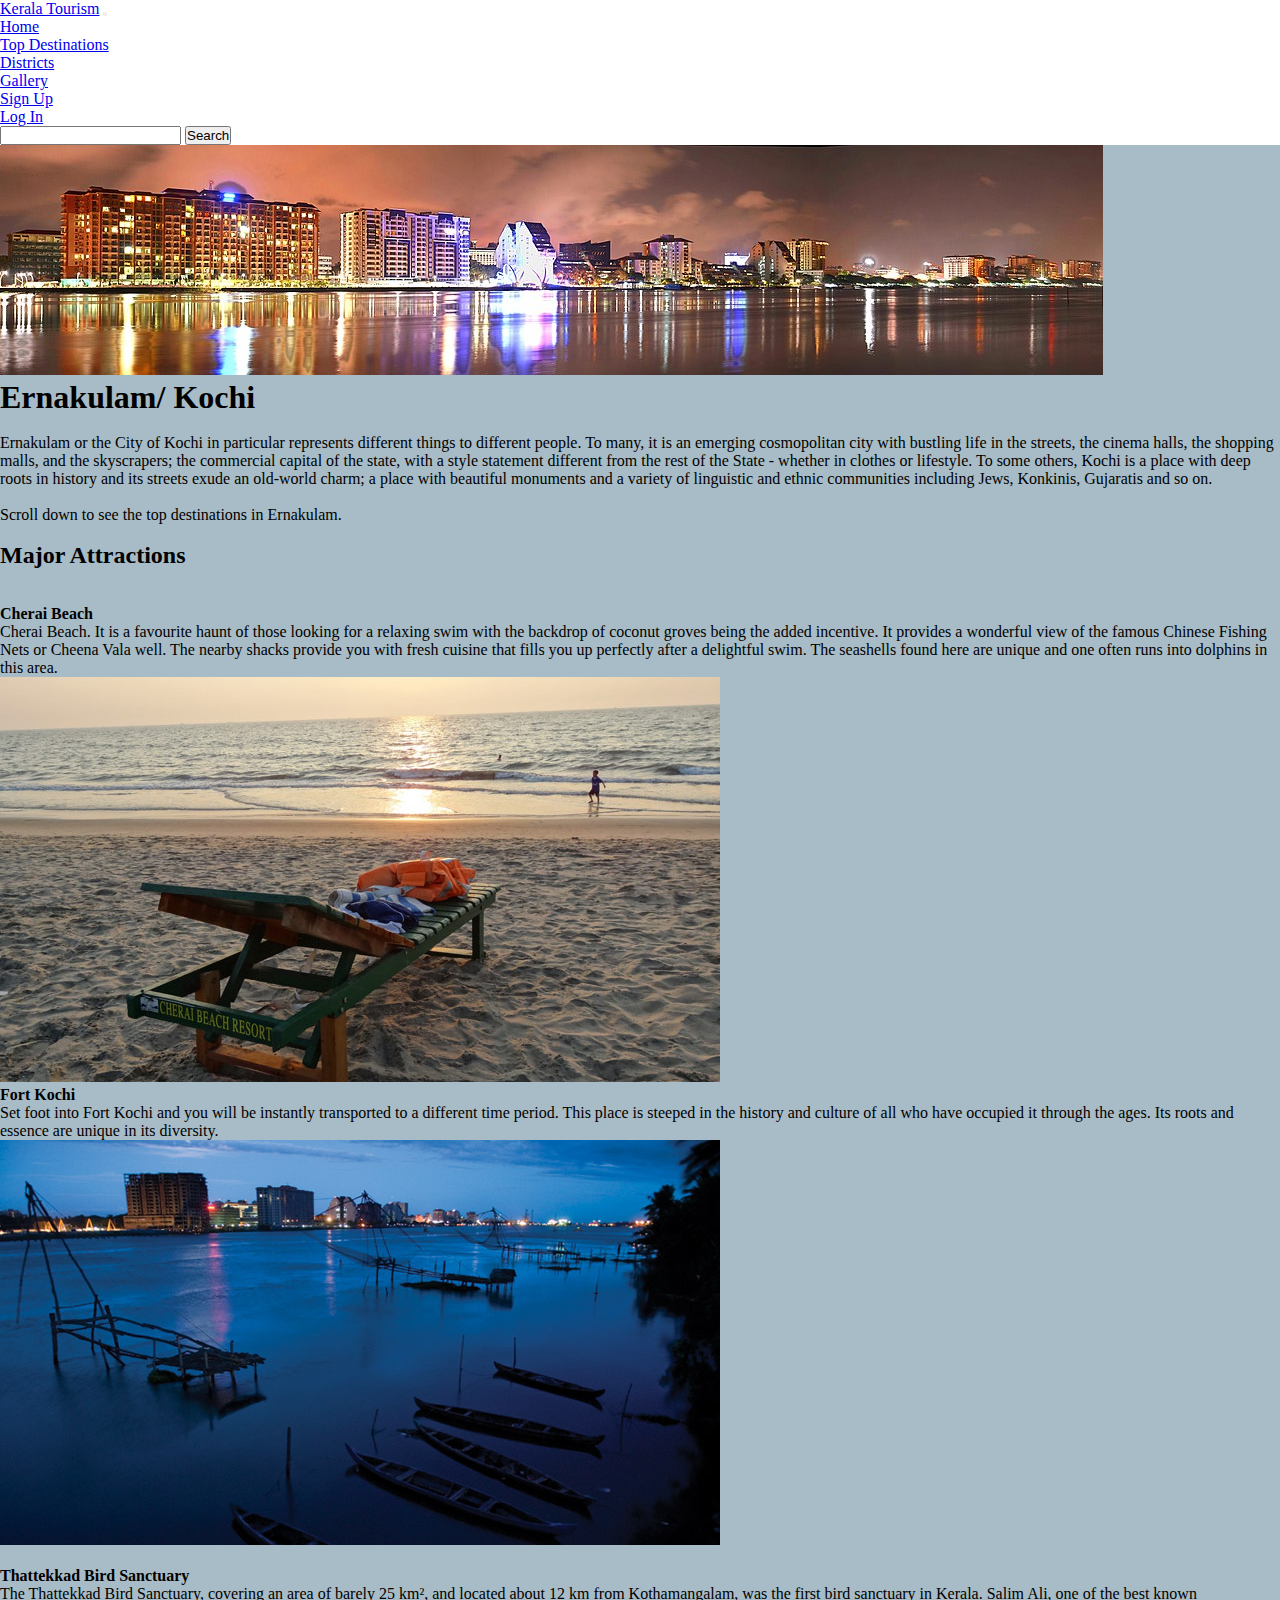
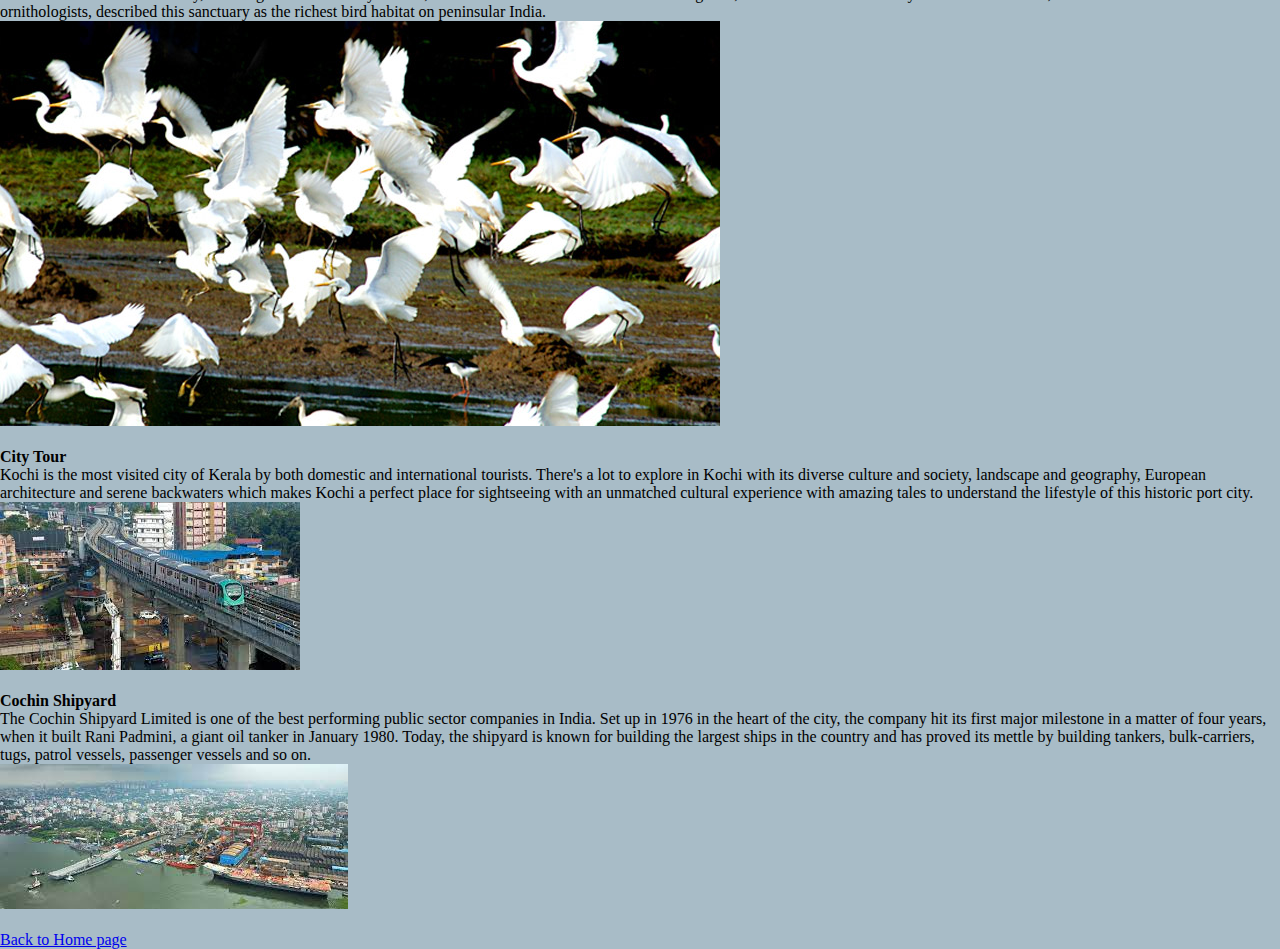
<file: Ern.html>
<!DOCTYPE html>
<html lang="en">
<head>
    <meta charset="UTF-8">
    <meta http-equiv="X-UA-Compatible" content="IE=edge">
    <meta name="viewport" content="width=device-width, initial-scale=1.0">
    <title>Ernakulam</title>
<link rel="stylesheet" href="style.css">

    <link href="https://cdn.jsdelivr.net/npm/bootstrap@5.0.2/dist/css/bootstrap.min.css" rel="stylesheet" integrity="sha384-EVSTQN3/azprG1Anm3QDgpJLIm9Nao0Yz1ztcQTwFspd3yD65VohhpuuCOmLASjC" crossorigin="anonymous">

    
</head>
<body>

<!-- Nav bar -->
<nav class="navbar navbar-expand-lg navbar navbar-dark bg-primary">
        
  <div class="container-fluid">
    <a class="navbar-brand" href="#">Kerala Tourism</a>
    <button class="navbar-toggler" type="button" data-bs-toggle="collapse" data-bs-target="#navbarSupportedContent" aria-controls="navbarSupportedContent" aria-expanded="false" aria-label="Toggle navigation">
      <span class="navbar-toggler-icon"></span>
    </button>
    <div class="collapse navbar-collapse" id="navbarSupportedContent">
      <ul class="navbar-nav ms-auto mb-2 mb-lg-0">
        <li class="nav-item">
          <a class="nav-link active" aria-current="page" href="index.html">Home</a>
        </li>
        <li class="nav-item">
          <a class="nav-link active" aria-current="page" href="index.html#TD">Top Destinations</a>
        </li>
        <li class="nav-item">
          <a class="nav-link active" aria-current="page" href="districts.html">Districts</a>
        </li>

        <li class="nav-item">
          <a class="nav-link active" aria-current="page" href="#">Gallery</a>
        </li>
       
        <li class="nav-item">
          <a class="nav-link active" aria-current="page" href="Sign up.html">Sign Up</a>
        </li>
        <li class="nav-item">
          <a class="nav-link active" aria-current="page" href="Log in.html">Log In</a>
        </li>
      </ul>
      <form class="d-flex">
        <input class="form-control me-2" type="search" aria-label="Search">
        <button class="btn btn-success" type="submit">Search</button>
      </form>
    </div>
  </div>

</nav>
  <!-- Nav bar ends here-->

<!-- landing part -->

<div class="bgc">
    <div class="d-flex justify-content-center mb-4" >
        <img src="images/ind-dt/Ernakulam/erntop.jpg" class="ernimg" alt="ernpg">
    </div>

    <div class="container">
        <h1 class="text-center">Ernakulam/ Kochi</h1>
        <br>
        <p class="text-center ms-4 me-4">
          Ernakulam or the City of Kochi in particular represents different things to different people. To many, it is an emerging cosmopolitan city with bustling life in the streets, the cinema halls, the shopping malls, and the skyscrapers; the commercial capital of the state, with a style statement different from the rest of the State - whether in clothes or lifestyle. To some others, Kochi is a place with deep roots in history and its streets exude an old-world charm; a place with beautiful monuments and a variety of linguistic and ethnic communities including Jews, Konkinis, Gujaratis and so on.
        <br>
        <br>
        Scroll down to see the top destinations in Ernakulam.    
        </p>
    </div>
    <br>

    <!-- Attractions -->
    <div class="container mt-4">
      <h2 class="mb4">Major Attractions</h2>
      <br><br>
      
      <div class=>
      <div class="row mb-4">
        <div class="col-5">
      
            <h4> <li>Cherai Beach</li></h4>
          <p class="container text-wrap ms-2"> Cherai Beach. It is a favourite haunt of those looking for a relaxing swim with the backdrop of coconut groves being the added incentive. It provides a wonderful view of the famous Chinese Fishing Nets or Cheena Vala well. The nearby shacks provide you with fresh cuisine that fills you up perfectly after a delightful swim.

            The seashells found here are unique and one often runs into dolphins in this area.</p>
          </li>
        </div>
        <div class="col-5 mb-4">
          <img class="container-fluid" src="images/ind-dt/Ernakulam/cherai_beach.jpg" alt="cherai">
        </div>
      </div>
       

      
        <div class="row">
          <div class="col-lg-5">
        
              <h4> <li>Fort Kochi</li></h4>
            <p class="container-fluid ms-2"> Set foot into Fort Kochi and you will be instantly transported to a different time period. This place is steeped in the history and culture of all who have occupied it through the ages. Its roots and essence are unique in its diversity.

              
            </p>
            </li>
          </div>
          <div class="col-lg-5 mb4">
            <img class="container-fluid" src="/images/ind-dt/Ernakulam/fortkochi.jpg" alt="frtkochi">
          </div>
        </div>
        <br>
        
          <div class="row">
          <div class="col-lg-5">
        
              <h4> <li>Thattekkad Bird Sanctuary</li></h4>
            <p class="container ms-2"> 
              The Thattekkad Bird Sanctuary, covering an area of barely 25 km², and located about 12 km from Kothamangalam, was the first bird sanctuary in Kerala. Salim Ali, one of the best known ornithologists, described this sanctuary as the richest bird habitat on peninsular India.
</p>
            </li>
          </div>
          <div class="col-lg-5 mb-4">
            <img class="container-fluid " src="images/ind-dt/Ernakulam/thattekkad.jpg" alt="Thattekkad">
          </div>
        </div>
        <br>
        
          <div class="row">
          <div class="col-lg-5">
        
              <h4> <li>City Tour</li></h4>
            <p class="container ms-2">Kochi is the most visited city of Kerala by both domestic and international tourists. There's a lot to explore in Kochi with its diverse culture and society, landscape and geography, European architecture and serene backwaters which makes Kochi a perfect place for sightseeing with an unmatched cultural experience with amazing tales to understand the lifestyle of this historic port city.</p>
            </li>
          </div>
          <div class="col-lg-5 mb-4">
            <img class="container-fluid" src="images/ind-dt/Ernakulam/kochi-city.jfif" alt="city">
          </div>
        </div>
        
          <br>

          <div class="row">
          <div class="col-lg-5">
        
              <h4> <li>Cochin Shipyard</li></h4>
            <p class="container ms-2"> The Cochin Shipyard Limited is one of the best performing public sector companies in India. Set up in 1976 in the heart of the city, the company hit its first major milestone in a matter of four years,  when it built Rani Padmini, a giant oil tanker in January 1980. 

              Today, the shipyard is known for building the largest ships in the country and has proved its mettle by building tankers, bulk-carriers, tugs, patrol vessels, passenger vessels and so on.</p>
            </li>
          </div>
          <div class="col-lg-5">
            <img class="container-fluid" src="images/ind-dt/Ernakulam/ship.jfif" alt="ship">
          </div>
        </div>
        <br>

        <div class="container-fluid ms-auto">
        <a class="btn btn-primary" href="index.html"> Back to Home page</a>
        </div>
      </div>
        
      </div>
</div>





    <script src="https://cdn.jsdelivr.net/npm/bootstrap@5.0.2/dist/js/bootstrap.bundle.min.js" integrity="sha384-MrcW6ZMFYlzcLA8Nl+NtUVF0sA7MsXsP1UyJoMp4YLEuNSfAP+JcXn/tWtIaxVXM" crossorigin="anonymous"></script>
</body>
</html>
</file>
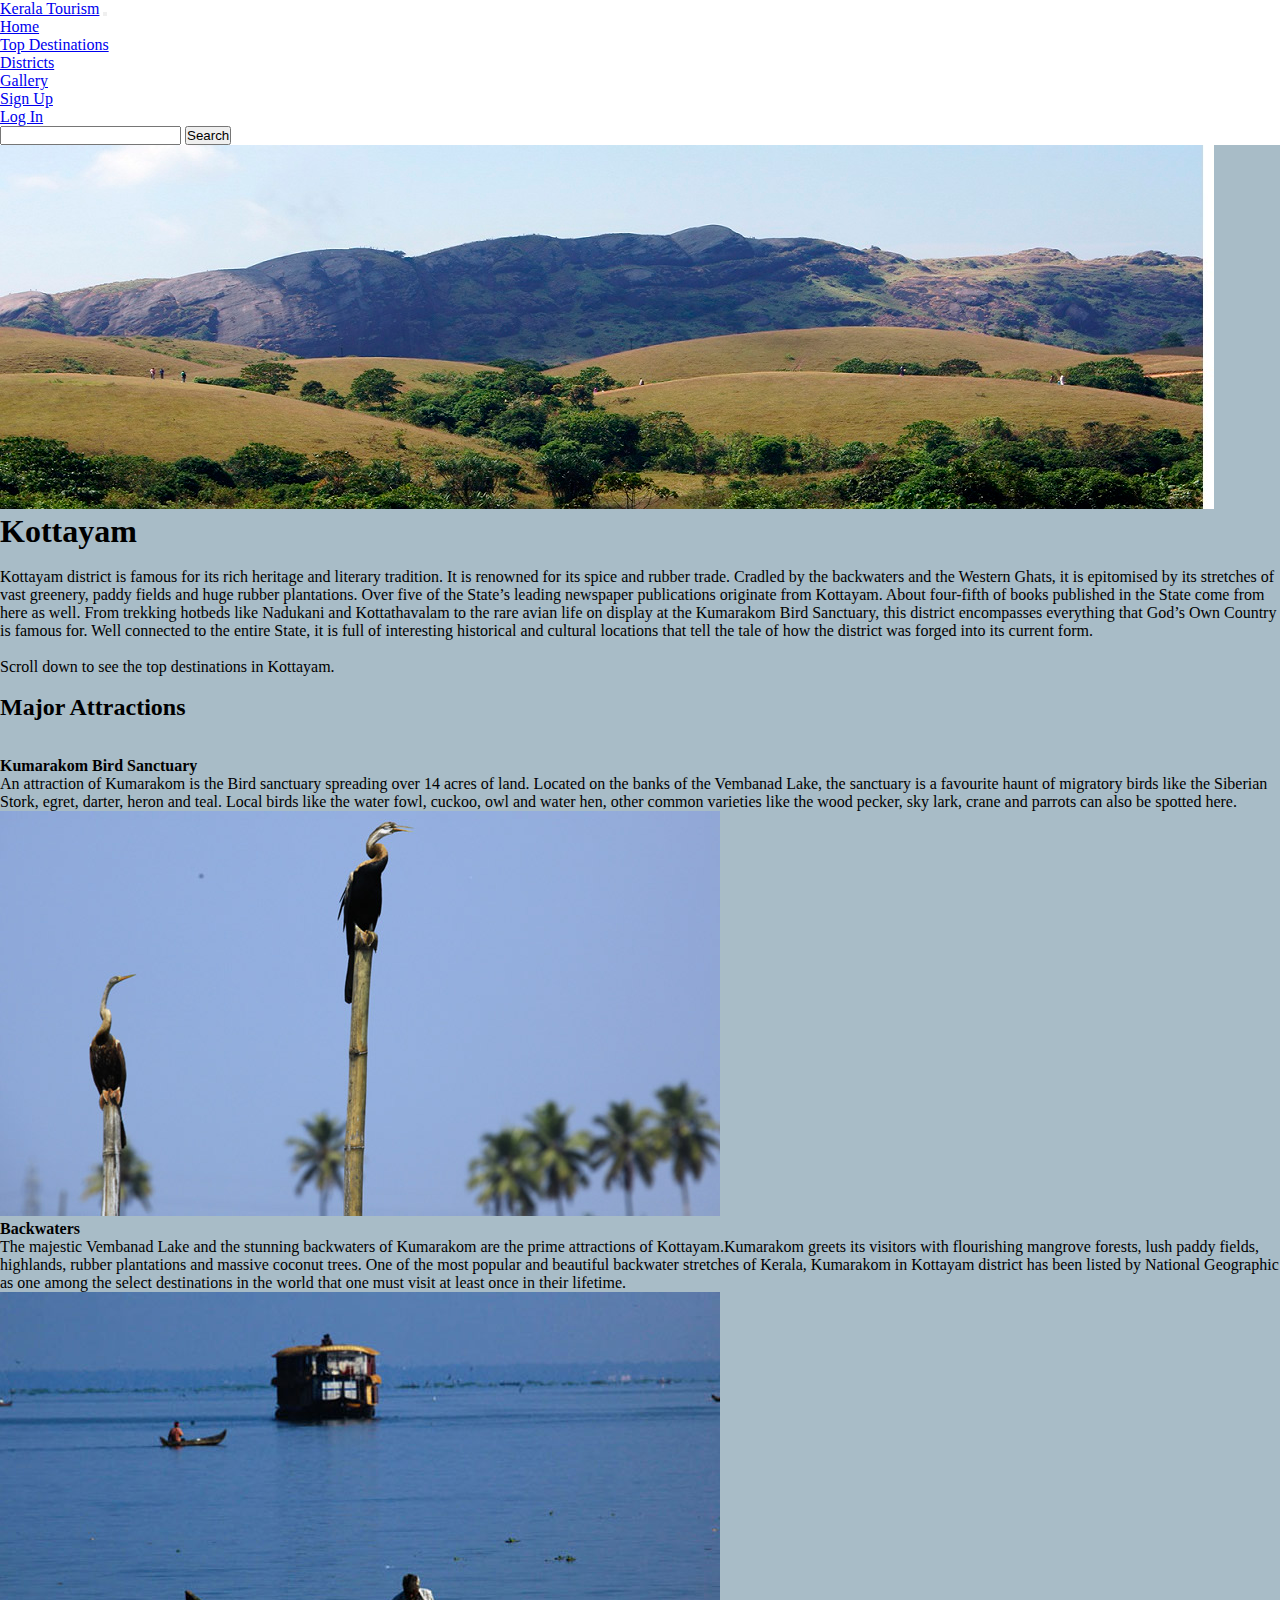
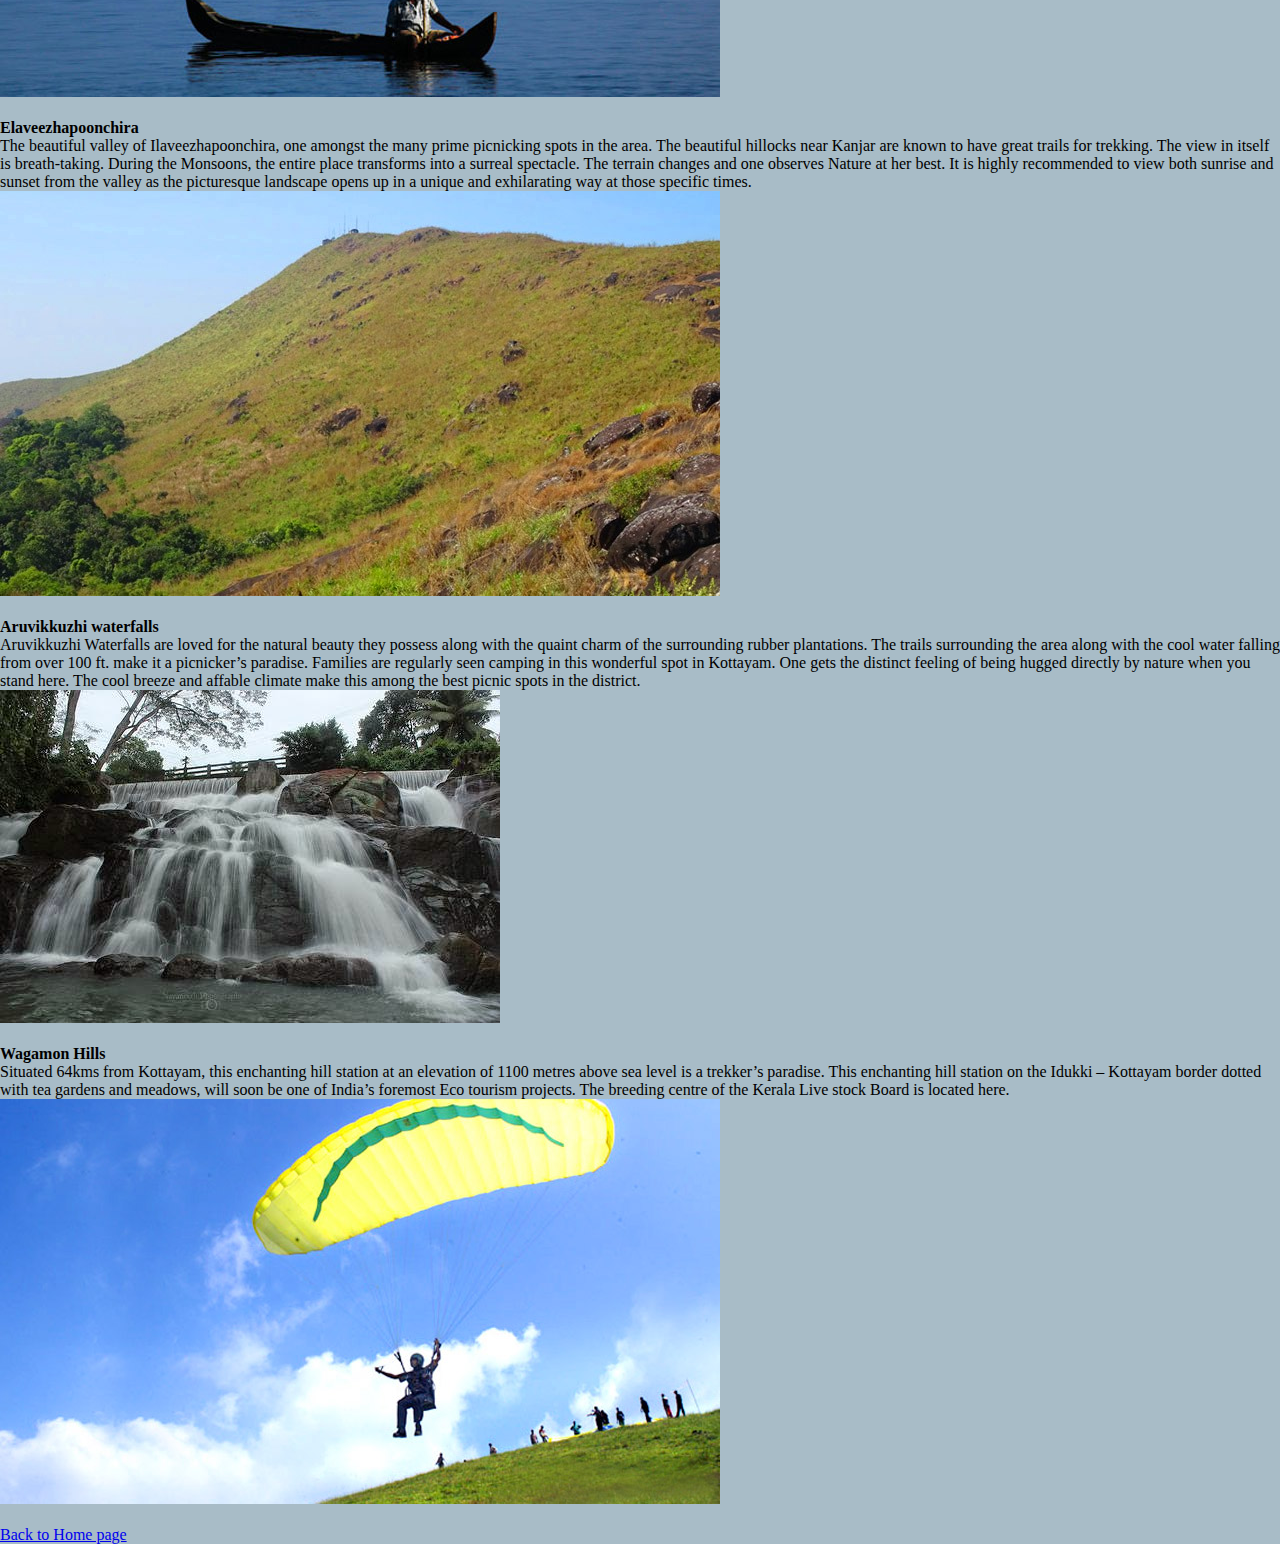
<file: Kottayam.html>
<!DOCTYPE html>
<html lang="en">
<head>
    <meta charset="UTF-8">
    <meta http-equiv="X-UA-Compatible" content="IE=edge">
    <meta name="viewport" content="width=device-width, initial-scale=1.0">
    <title>Kottayam</title>
    <link rel="stylesheet" href="style.css">


    <link href="https://cdn.jsdelivr.net/npm/bootstrap@5.0.2/dist/css/bootstrap.min.css" rel="stylesheet" integrity="sha384-EVSTQN3/azprG1Anm3QDgpJLIm9Nao0Yz1ztcQTwFspd3yD65VohhpuuCOmLASjC" crossorigin="anonymous">

   
</head>
<body>
   <!-- Nav bar -->
   <nav class="navbar navbar-expand-lg navbar navbar-dark bg-primary">
        
    <div class="container-fluid">
      <a class="navbar-brand" href="#">Kerala Tourism</a>
      <button class="navbar-toggler" type="button" data-bs-toggle="collapse" data-bs-target="#navbarSupportedContent" aria-controls="navbarSupportedContent" aria-expanded="false" aria-label="Toggle navigation">
        <span class="navbar-toggler-icon"></span>
      </button>
      <div class="collapse navbar-collapse" id="navbarSupportedContent">
        <ul class="navbar-nav ms-auto mb-2 mb-lg-0">
          <li class="nav-item">
            <a class="nav-link active" aria-current="page" href="index.html">Home</a>
          </li>
          <li class="nav-item">
            <a class="nav-link active" aria-current="page" href="index.html#TD">Top Destinations</a>
          </li>
          <li class="nav-item">
            <a class="nav-link active" aria-current="page" href="districts.html">Districts</a>
          </li>

          <li class="nav-item">
            <a class="nav-link active" aria-current="page" href="#">Gallery</a>
          </li>
         
          <li class="nav-item">
            <a class="nav-link active" aria-current="page" href="Sign up.html">Sign Up</a>
          </li>
          <li class="nav-item">
            <a class="nav-link active" aria-current="page" href="Log in.html">Log In</a>
          </li>
        </ul>
        <form class="d-flex">
          <input class="form-control me-2" type="search" aria-label="Search">
          <button class="btn btn-success" type="submit">Search</button>
        </form>
      </div>
    </div>

  </nav>
  <!-- Nav bar ends here-->

<!-- landing part -->

<div class="bgc">
    <div class="d-flex justify-content-center mb-4" >
        <img  src="images/ind-dt/Kottayam/kottayam-top.jpg" class="tvmimg" alt="Ktmpg">
    </div>

    <div class="container">
        <h1 class="text-center">Kottayam</h1>
        <br>
        <p class="text-center ms-4 me-4">
            Kottayam district is famous for its rich heritage and literary tradition. It is renowned for its spice and rubber trade. Cradled by the backwaters and the Western Ghats, it is epitomised by its stretches of vast greenery, paddy fields and huge rubber plantations. Over five of the State’s leading newspaper publications originate from Kottayam. About four-fifth of books published in the State come from here as well. From trekking hotbeds like Nadukani and Kottathavalam to the rare avian life on display at the Kumarakom Bird Sanctuary, this district encompasses everything that God’s Own Country is famous for. Well connected to the entire State, it is full of interesting historical and cultural locations that tell the tale of how the district was forged into its current form.

        <br>
        <br>
        Scroll down to see the top destinations in Kottayam.    
        </p>
    </div>
    <br>

    <!-- Attractions -->
    <div class="container mt-4">
      <h2 class="mb4">Major Attractions</h2>
      <br><br>
      
      <div class=>
      <div class="row mb-4">
        <div class="col-5">
      
            <h4> <li> Kumarakom Bird Sanctuary</li></h4>
          <p class="container text-wrap ms-2"> An attraction of Kumarakom is the Bird sanctuary spreading over 14 acres of land. Located on the banks of the Vembanad Lake, the sanctuary is a favourite haunt of migratory birds like the Siberian Stork, egret, darter, heron and teal. Local birds like the water fowl, cuckoo, owl and water hen, other common varieties like the wood pecker, sky lark, crane and parrots can also be spotted here. </p>
          </li>
        </div>
        <div class="col-5 mb-4">
          <img class="container-fluid" src="images/ind-dt/Kottayam/kumarakom_bird.jpg" alt="kumarakom">
        </div>
      </div>
       

      
        <div class="row">
          <div class="col-lg-5">
        
              <h4> <li>Backwaters</li></h4>
            <p class="container-fluid ms-2"> The majestic Vembanad Lake and the stunning backwaters of Kumarakom are the prime attractions of Kottayam.Kumarakom greets its visitors with flourishing mangrove forests, lush paddy fields, highlands, rubber plantations and massive coconut trees. One of the most popular and beautiful backwater stretches of Kerala, Kumarakom in Kottayam district has been listed by National Geographic as one among the select destinations in the world that one must visit at least once in their lifetime.
              
            </p>
            </li>
          </div>
          <div class="col-lg-5 mb4">
            <img class="container-fluid" src="images/ind-dt/Kottayam/backwater.jpg" alt="bw">
          </div>
        </div>
        <br>
        
          <div class="row">
          <div class="col-lg-5">
        
              <h4> <li>Elaveezhapoonchira</li></h4>
            <p class="container ms-2"> 
                The beautiful valley of Ilaveezhapoonchira, one amongst the many prime picnicking spots in the area. The beautiful hillocks near Kanjar are known to have great trails for trekking. The view in itself is breath-taking. During the Monsoons, the entire place transforms into a surreal spectacle. The terrain changes and one observes Nature at her best. It is highly recommended to view both sunrise and sunset from the valley as the picturesque landscape opens up in a unique and exhilarating way at those specific times.</p>
            </li>
          </div>
          <div class="col-lg-5 mb-4">
            <img class="container-fluid " src="images/ind-dt/Kottayam/ilaveezha.jpg" alt="Elaveezhapoonchira">
          </div>
        </div>
        <br>
        
          <div class="row">
          <div class="col-lg-5">
        
              <h4> <li>Aruvikkuzhi waterfalls</li></h4>
            <p class="container ms-2">Aruvikkuzhi Waterfalls are loved for the natural beauty they possess along with the quaint charm of the surrounding rubber plantations. The trails surrounding the area along with the cool water falling from over 100 ft. make it a picnicker’s paradise. Families are regularly seen camping in this wonderful spot in Kottayam. One gets the distinct feeling of being hugged directly by nature when you stand here. The cool breeze and affable climate make this among the best picnic spots in the district. </p>
            </li>
          </div>
          <div class="col-lg-5 mb-4">
            <img class="container-fluid" src="images/ind-dt/Kottayam/aruvikkuzhi.jpg" alt="aruvikkuzhi">
          </div>
        </div>
        
          <br>

          <div class="row">
          <div class="col-lg-5">
        
              <h4> <li>Wagamon Hills</li></h4>
            <p class="container ms-2"> Situated 64kms from Kottayam, this enchanting hill station at an elevation of 1100 metres above sea level is a trekker’s paradise. This enchanting hill station on the Idukki – Kottayam border dotted with tea gardens and meadows, will soon be one of India’s foremost Eco tourism projects. The breeding centre of the Kerala Live stock Board is located here.</p>
            </li>
          </div>
          <div class="col-lg-5">
            <img class="container-fluid" src="images/ind-dt/Kottayam/wagamon.jpg" alt="Wagamon">
          </div>
        </div>
        <br>

        <div class="container-fluid ms-auto">
        <a class="btn btn-primary" href="index.html"> Back to Home page</a>
        </div>
      </div>
        
      </div>
</div>


<script src="https://cdn.jsdelivr.net/npm/bootstrap@5.0.2/dist/js/bootstrap.bundle.min.js" integrity="sha384-MrcW6ZMFYlzcLA8Nl+NtUVF0sA7MsXsP1UyJoMp4YLEuNSfAP+JcXn/tWtIaxVXM" crossorigin="anonymous"></script>

</body>
</html>
</file>
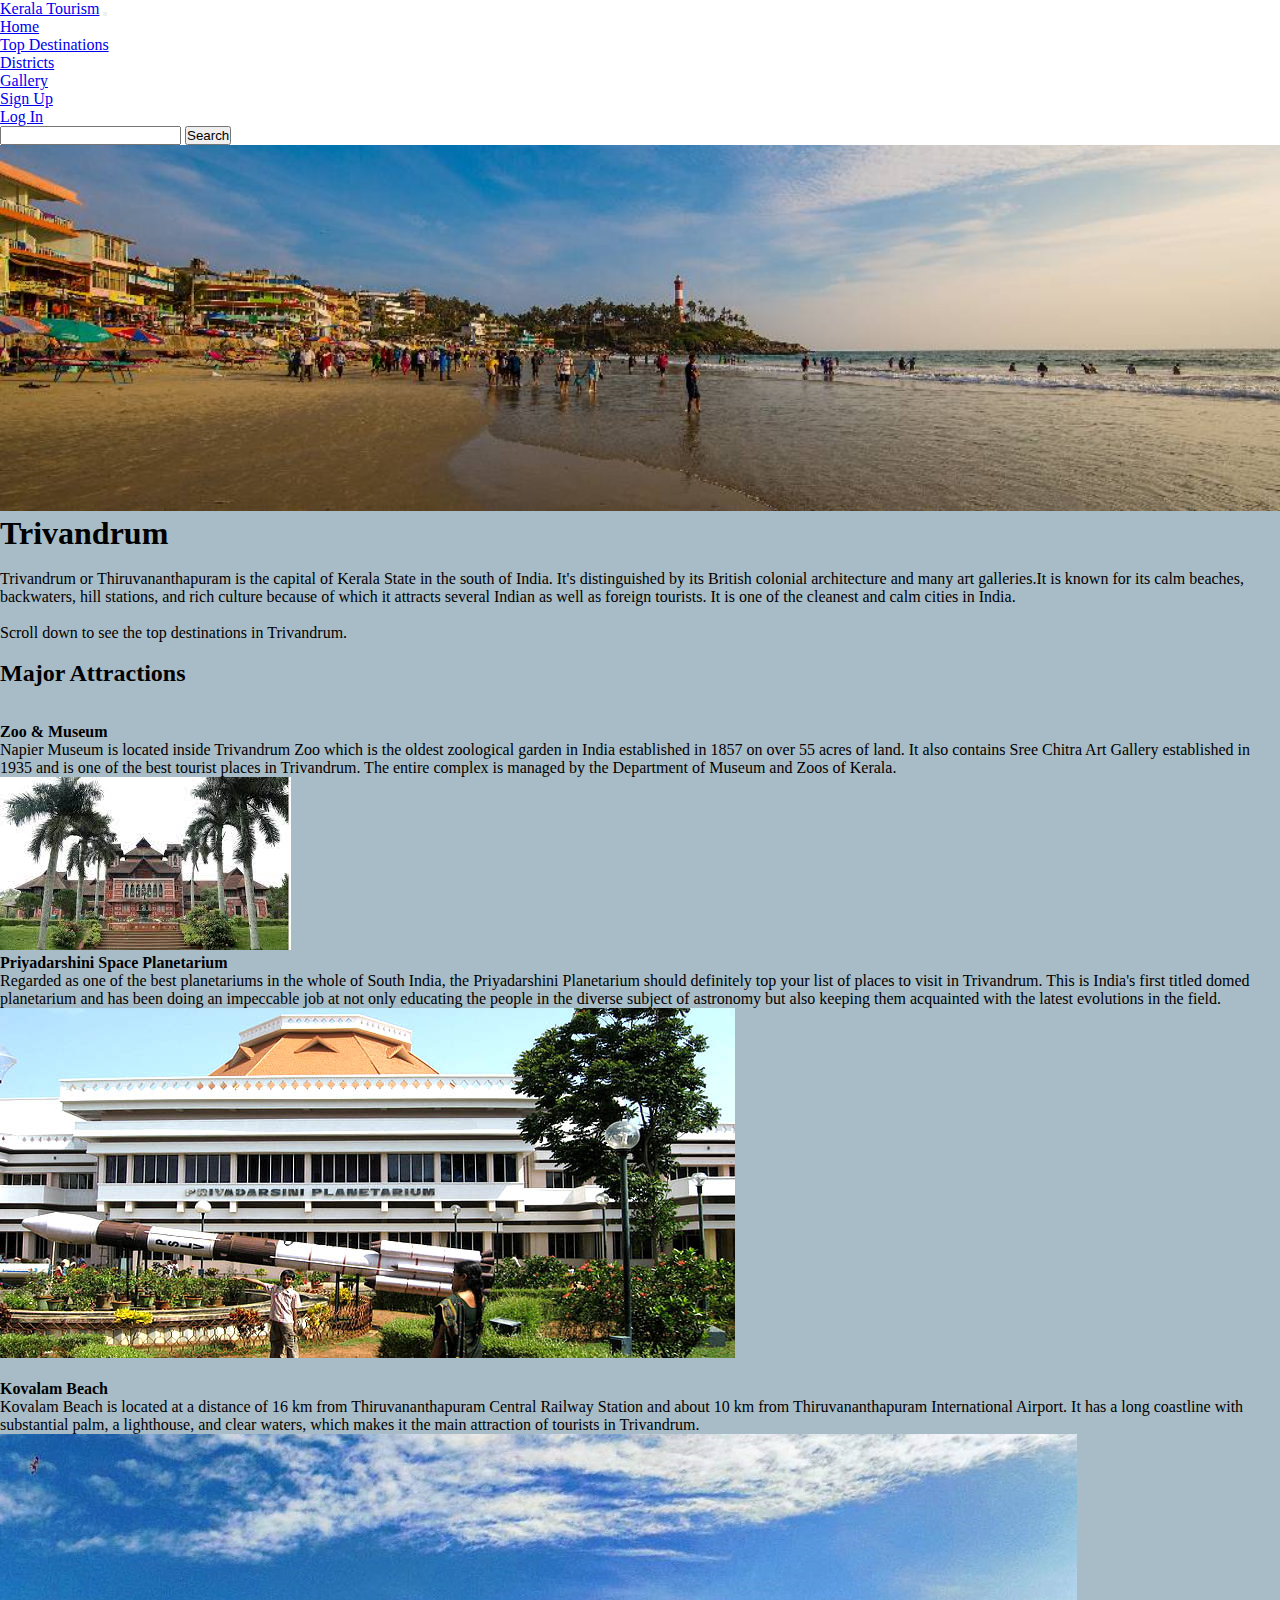
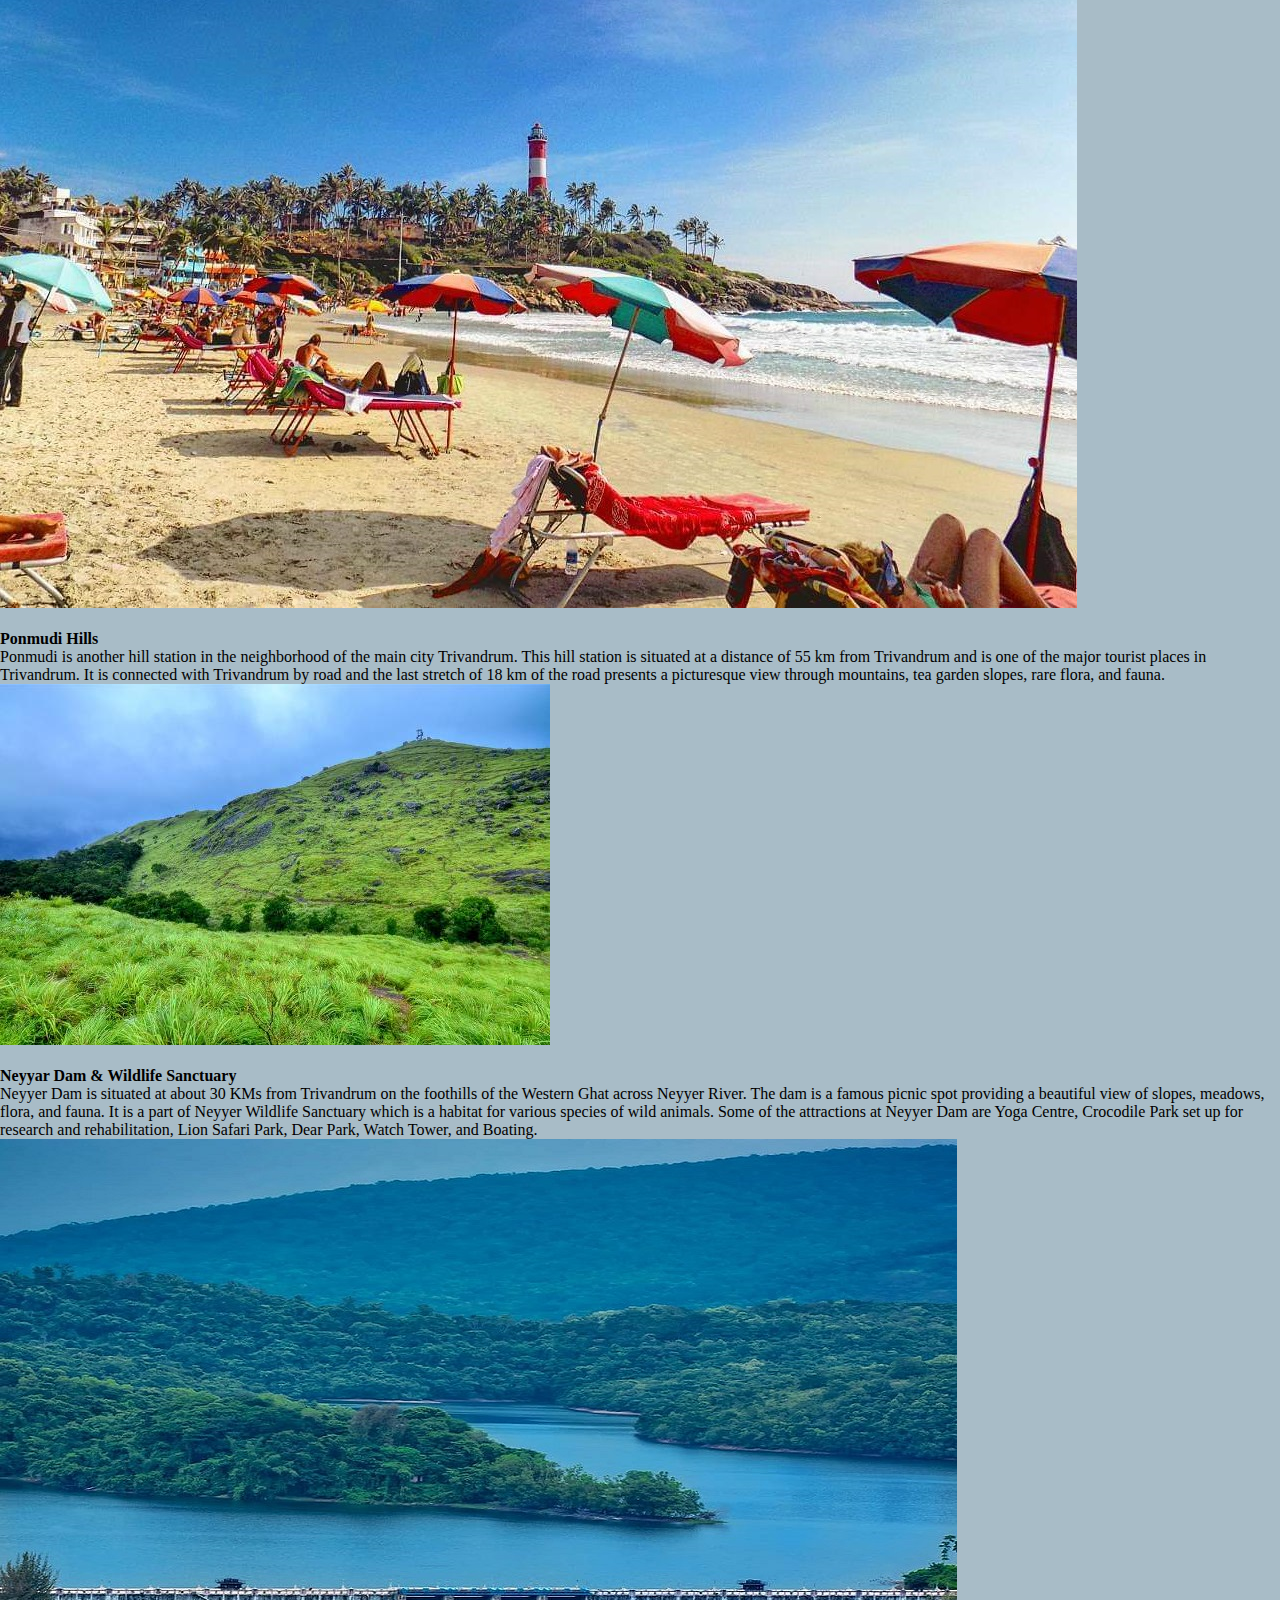
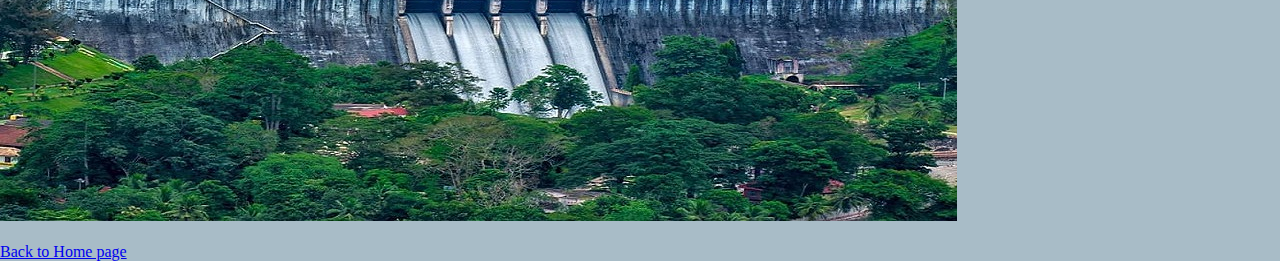
<file: Tvm.html>
<!DOCTYPE html>
<html lang="en">
<head>
    <meta charset="UTF-8">
    <meta http-equiv="X-UA-Compatible" content="IE=edge">
    <meta name="viewport" content="width=device-width, initial-scale=1.0">
    <title>Trivandrum</title>

    <link rel="stylesheet" href="style.css">

    <link href="https://cdn.jsdelivr.net/npm/bootstrap@5.0.2/dist/css/bootstrap.min.css" rel="stylesheet" integrity="sha384-EVSTQN3/azprG1Anm3QDgpJLIm9Nao0Yz1ztcQTwFspd3yD65VohhpuuCOmLASjC" crossorigin="anonymous">

    
</head>
<body>

    <!-- Nav bar -->
    <nav class="navbar navbar-expand-lg navbar navbar-dark bg-primary">
        
      <div class="container-fluid">
        <a class="navbar-brand" href="#">Kerala Tourism</a>
        <button class="navbar-toggler" type="button" data-bs-toggle="collapse" data-bs-target="#navbarSupportedContent" aria-controls="navbarSupportedContent" aria-expanded="false" aria-label="Toggle navigation">
          <span class="navbar-toggler-icon"></span>
        </button>
        <div class="collapse navbar-collapse" id="navbarSupportedContent">
          <ul class="navbar-nav ms-auto mb-2 mb-lg-0">
            <li class="nav-item">
              <a class="nav-link active" aria-current="page" href="index.html">Home</a>
            </li>
            <li class="nav-item">
              <a class="nav-link active" aria-current="page" href="index.html#TD">Top Destinations</a>
            </li>
            <li class="nav-item">
              <a class="nav-link active" aria-current="page" href="districts.html">Districts</a>
            </li>

            <li class="nav-item">
              <a class="nav-link active" aria-current="page" href="#">Gallery</a>
            </li>
           
            <li class="nav-item">
              <a class="nav-link active" aria-current="page" href="Sign up.html">Sign Up</a>
            </li>
            <li class="nav-item">
              <a class="nav-link active" aria-current="page" href="Log in.html">Log In</a>
            </li>
          </ul>
          <form class="d-flex">
            <input class="form-control me-2" type="search" aria-label="Search">
            <button class="btn btn-success" type="submit">Search</button>
          </form>
        </div>
      </div>

    </nav>
      <!-- Nav bar ends here-->

    <!-- landing part -->

<div class="bgc">
        <div class="d-flex justify-content-center mb-4" >
            <img src="images/ind-dt/Tvm/Kovalam.jpg" class="topimg" alt="Tvmpg">
        </div>

        <div class="container">
            <h1 class="text-center">Trivandrum</h1>
            <br>
            <p class="text-center ms-4 me-4">
            Trivandrum or Thiruvananthapuram is the capital of Kerala State in the south of India. It's distinguished by its British colonial architecture and many art galleries.It is known for its calm beaches, backwaters, hill stations, and rich culture because of which it attracts several Indian as well as foreign tourists. It is one of the cleanest and calm cities in India.
            <br>
            <br>
            Scroll down to see the top destinations in Trivandrum.    
            </p>
        </div>
        <br>

        <!-- Attractions -->
        <div class="container mt-4">
          <h2 class="mb4">Major Attractions</h2>
          <br><br>
          
          <div class=>
          <div class="row mb-4">
            <div class="col-5">
          
                <h4> <li> Zoo & Museum</li></h4>
              <p class="container text-wrap ms-2"> Napier Museum is located inside Trivandrum Zoo which is the oldest zoological garden in India established in 1857 on over 55 acres of land. It also contains Sree Chitra Art Gallery established in 1935 and is one of the best tourist places in Trivandrum. The entire complex is managed by the Department of Museum and Zoos of Kerala.</p>
              </li>
            </div>
            <div class="col-5 mb-4">
              <img class="container-fluid" src="images/ind-dt/Tvm/Museum.jfif" alt="Museum">
            </div>
          </div>
           
    
          
            <div class="row">
              <div class="col-lg-5">
            
                  <h4> <li>Priyadarshini Space Planetarium</li></h4>
                <p class="container-fluid ms-2"> Regarded as one of the best planetariums in the whole of South India, the Priyadarshini Planetarium should definitely top your list of places to visit in Trivandrum. This is India's first titled domed planetarium and has been doing an impeccable job at not only educating the people in the diverse subject of astronomy but also keeping them acquainted with the latest evolutions in the field.
                  
                </p>
                </li>
              </div>
              <div class="col-lg-5 mb4">
                <img class="container-fluid" src="images/ind-dt/Tvm/Priyadarshini-planet.jpg" alt="planet">
              </div>
            </div>
            <br>
            
              <div class="row">
              <div class="col-lg-5">
            
                  <h4> <li>Kovalam Beach</li></h4>
                <p class="container ms-2"> 
                  Kovalam Beach is located at a distance of 16 km from Thiruvananthapuram Central Railway Station and about 10 km from Thiruvananthapuram International Airport. It has a long coastline with substantial palm, a lighthouse, and clear waters, which makes it the main attraction of tourists in Trivandrum.</p>
                </li>
              </div>
              <div class="col-lg-5 mb-4">
                <img class="container-fluid " src="images/ind-dt/Tvm/kovalambeach.jpg" alt="">
              </div>
            </div>
            <br>
            
              <div class="row">
              <div class="col-lg-5">
            
                  <h4> <li>Ponmudi Hills</li></h4>
                <p class="container ms-2">Ponmudi is another hill station in the neighborhood of the main city Trivandrum. This hill station is situated at a distance of 55 km from Trivandrum and is one of the major tourist places in Trivandrum.

                  It is connected with Trivandrum by road and the last stretch of 18 km of the road presents a picturesque view through mountains, tea garden slopes, rare flora, and fauna.</p>
                </li>
              </div>
              <div class="col-lg-5 mb-4">
                <img class="container-fluid" src="images/ind-dt/Tvm/ponmudi-hill-station.jpg" alt="Ponmudi">
              </div>
            </div>
            
              <br>

              <div class="row">
              <div class="col-lg-5">
            
                  <h4> <li>Neyyar Dam & Wildlife Sanctuary</li></h4>
                <p class="container ms-2"> Neyyer Dam is situated at about 30 KMs from Trivandrum on the foothills of the Western Ghat across Neyyer River. The dam is a famous picnic spot providing a beautiful view of slopes, meadows, flora, and fauna. It is a part of Neyyer Wildlife Sanctuary which is a habitat for various species of wild animals.

                  Some of the attractions at Neyyer Dam are Yoga Centre, Crocodile Park set up for research and rehabilitation, Lion Safari Park, Dear Park, Watch Tower, and Boating.</p>
                </li>
              </div>
              <div class="col-lg-5">
                <img class="container-fluid" src="images/ind-dt/Tvm/Neyyar-dam.jpg" alt="Neyyar">
              </div>
            </div>
            <br>

            <div class="container-fluid ms-auto">
            <a class="btn btn-primary" href="index.html"> Back to Home page</a>
            </div>
          </div>
            
          </div>
</div>


<script src="https://cdn.jsdelivr.net/npm/bootstrap@5.0.2/dist/js/bootstrap.bundle.min.js" integrity="sha384-MrcW6ZMFYlzcLA8Nl+NtUVF0sA7MsXsP1UyJoMp4YLEuNSfAP+JcXn/tWtIaxVXM" crossorigin="anonymous"></script>

</body>
</html>
</file>
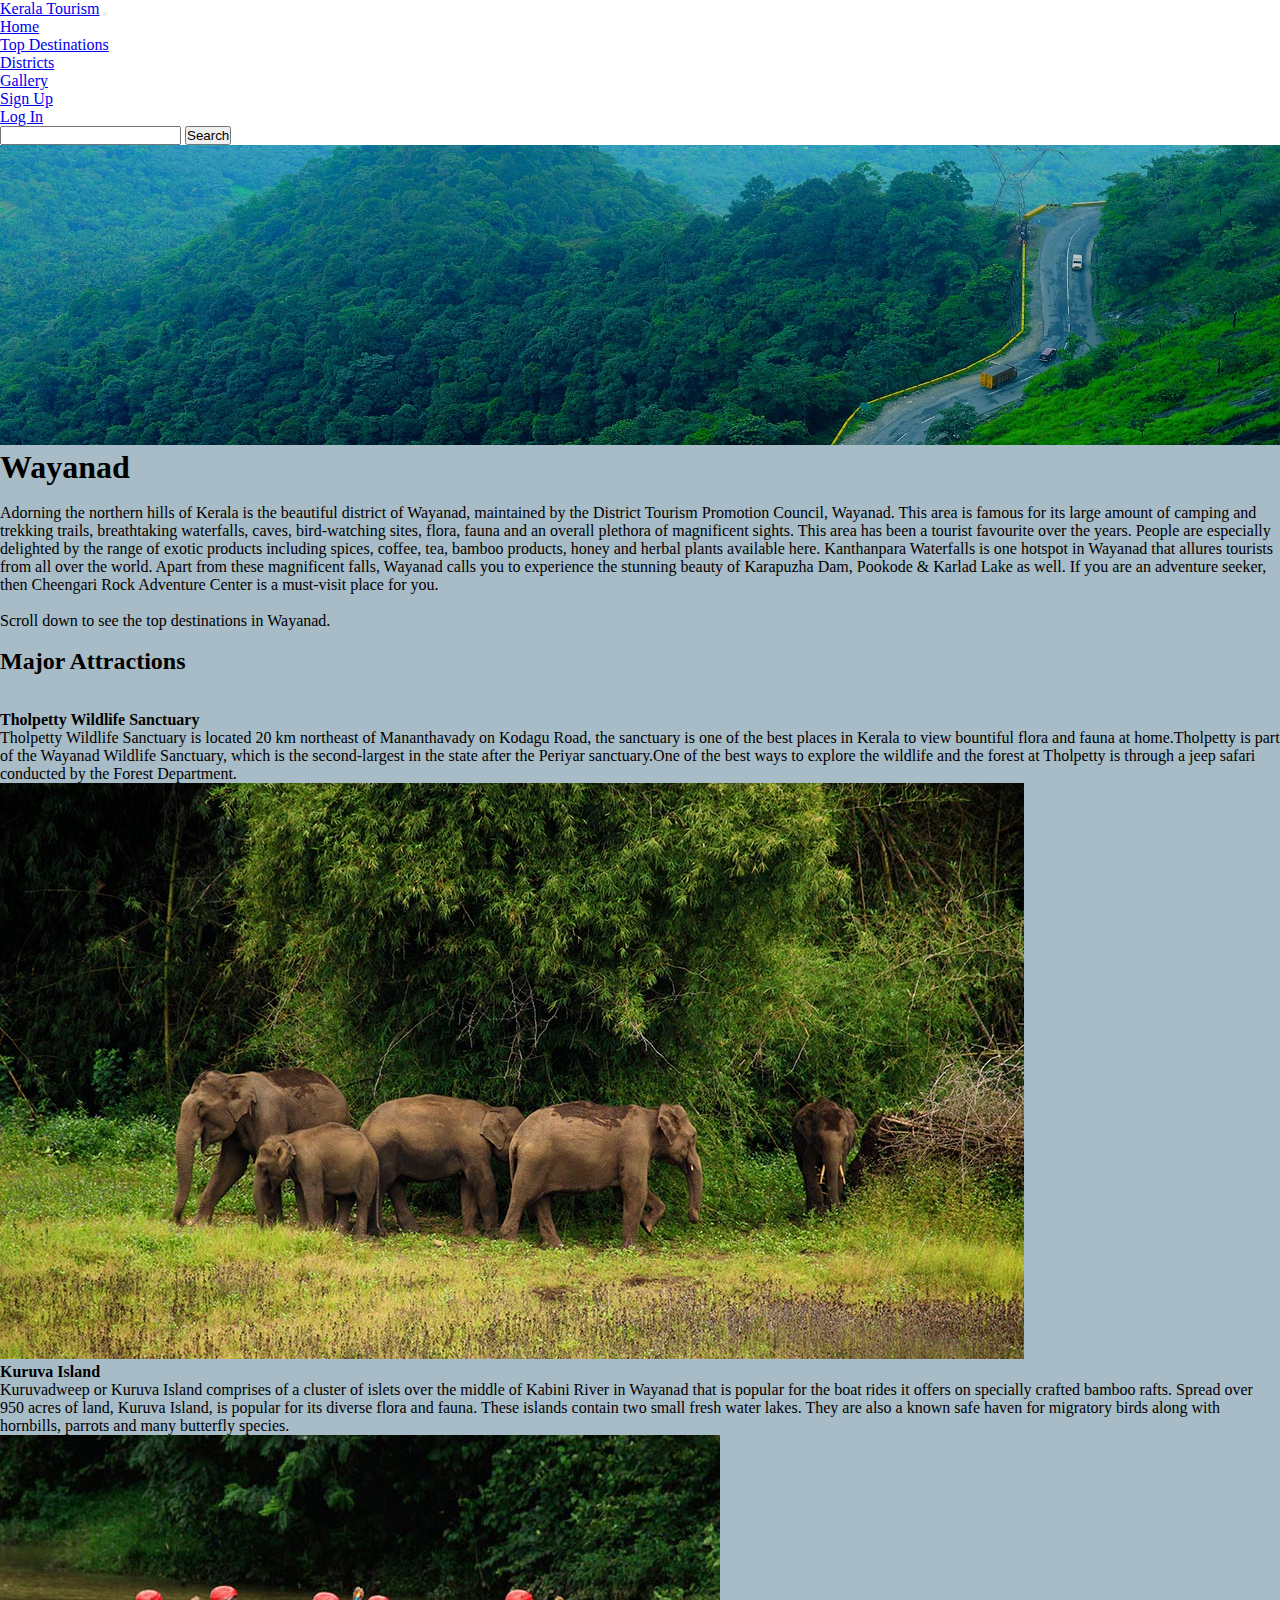
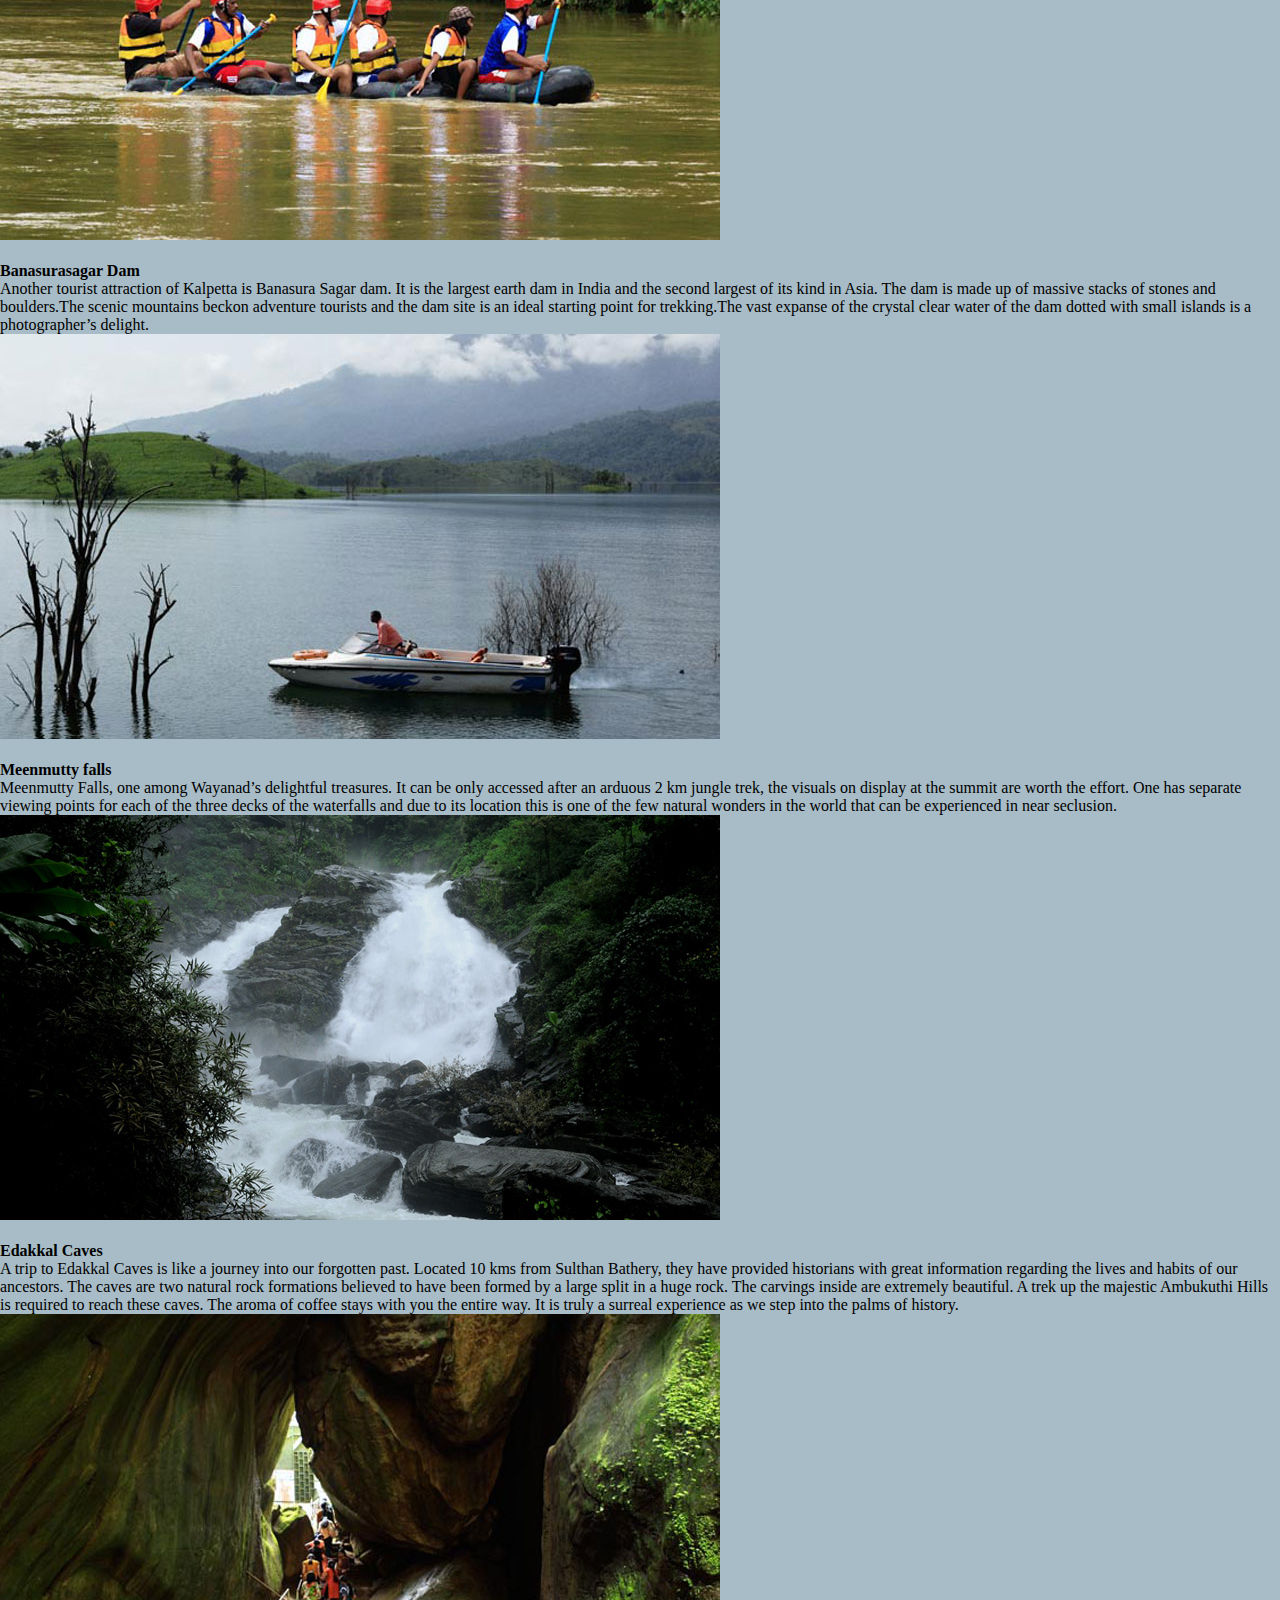
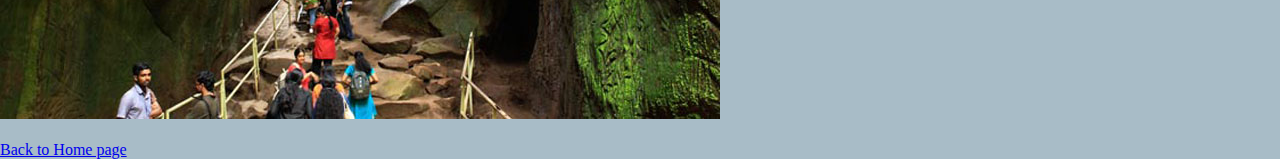
<file: Wyd.html>
<!DOCTYPE html>
<html lang="en">
<head>
    <meta charset="UTF-8">
    <meta http-equiv="X-UA-Compatible" content="IE=edge">
    <meta name="viewport" content="width=device-width, initial-scale=1.0">
    <title>Wayanad</title>
    <link rel="stylesheet" href="style.css">

    <link href="https://cdn.jsdelivr.net/npm/bootstrap@5.0.2/dist/css/bootstrap.min.css" rel="stylesheet" integrity="sha384-EVSTQN3/azprG1Anm3QDgpJLIm9Nao0Yz1ztcQTwFspd3yD65VohhpuuCOmLASjC" crossorigin="anonymous">

    
</head>
<body>



    <!-- Nav bar -->
    <nav class="navbar navbar-expand-lg navbar navbar-dark bg-primary">
        
      <div class="container-fluid">
        <a class="navbar-brand" href="#">Kerala Tourism</a>
        <button class="navbar-toggler" type="button" data-bs-toggle="collapse" data-bs-target="#navbarSupportedContent" aria-controls="navbarSupportedContent" aria-expanded="false" aria-label="Toggle navigation">
          <span class="navbar-toggler-icon"></span>
        </button>
        <div class="collapse navbar-collapse" id="navbarSupportedContent">
          <ul class="navbar-nav ms-auto mb-2 mb-lg-0">
            <li class="nav-item">
              <a class="nav-link active" aria-current="page" href="index.html">Home</a>
            </li>
            <li class="nav-item">
              <a class="nav-link active" aria-current="page" href="index.html#TD">Top Destinations</a>
            </li>
            <li class="nav-item">
              <a class="nav-link active" aria-current="page" href="districts.html">Districts</a>
            </li>

            <li class="nav-item">
              <a class="nav-link active" aria-current="page" href="#">Gallery</a>
            </li>
           
            <li class="nav-item">
              <a class="nav-link active" aria-current="page" href="Sign up.html">Sign Up</a>
            </li>
            <li class="nav-item">
              <a class="nav-link active" aria-current="page" href="Log in.html">Log In</a>
            </li>
          </ul>
          <form class="d-flex">
            <input class="form-control me-2" type="search" aria-label="Search">
            <button class="btn btn-success" type="submit">Search</button>
          </form>
        </div>
      </div>

    </nav
      <!-- Nav bar ends here-->

    <!-- landing part -->

<div class="bgc">
        <div class="d-flex justify-content-center mb-4" >
            <img src="images/ind-dt/Wayanad/topimg.jfif" class="topimg" alt="Wydpg">
        </div>

        <div class="container">
            <h1 class="text-center">Wayanad</h1>
            <br>
            <p class="text-center ms-4 me-4">
              Adorning the northern hills of Kerala is the beautiful district of Wayanad, maintained by the District Tourism Promotion Council, Wayanad.  This area is famous for its large amount of camping and trekking trails, breathtaking waterfalls, caves, bird-watching sites, flora, fauna and an overall plethora of magnificent sights. This area has been a tourist favourite over the years. People are especially delighted by the range of exotic products including spices, coffee, tea, bamboo products, honey and herbal plants available here.  Kanthanpara Waterfalls is one hotspot in Wayanad that allures tourists from all over the world. Apart from these magnificent falls, Wayanad calls you to experience the stunning beauty of Karapuzha Dam, Pookode & Karlad Lake as well. If you are an adventure seeker, then Cheengari Rock Adventure Center is a must-visit place for you. 
            <br>
            <br>
            Scroll down to see the top destinations in Wayanad.    
            </p>
        </div>
        <br>

        <!-- Attractions -->
        <div class="container mt-4">
          <h2 class="mb4">Major Attractions</h2>
          <br><br>
          
          <div class=>
          <div class="row mb-4">
            <div class="col-5">
          
                <h4> <li>Tholpetty Wildlife Sanctuary</li></h4>
              <p class="container text-wrap ms-2"> Tholpetty Wildlife Sanctuary is located 20 km northeast of Mananthavady on Kodagu Road, the sanctuary is one of the best places in Kerala to view bountiful flora and fauna at home.Tholpetty is part of the Wayanad Wildlife Sanctuary, which is the second-largest in the state after the Periyar sanctuary.One of the best ways to explore the wildlife and the forest at Tholpetty is through a jeep safari conducted by the Forest Department. </p>
              </li>
            </div>
            <div class="col-5 mb-4">
              <img class="container-fluid" src="images/ind-dt/Wayanad/tholpetty.jpg" alt="tholpetty">
            </div>
          </div>
           
    
          
            <div class="row">
              <div class="col-lg-5">
            
                  <h4> <li>Kuruva Island</li></h4>
                <p class="container-fluid ms-2"> Kuruvadweep or Kuruva Island comprises of a cluster of islets over the middle of Kabini River in Wayanad that is popular for the boat rides it offers on specially crafted bamboo rafts. Spread over 950 acres of land, Kuruva Island, is popular for its diverse flora and fauna. These islands contain two small fresh water lakes. They are also a known safe haven for migratory birds along with hornbills, parrots and many butterfly species.
                  
                </p>
                </li>
              </div>
              <div class="col-lg-5 mb4">
                <img class="container-fluid" src="images/ind-dt/Wayanad/kuruva.jpg" alt="kuruva">
              </div>
            </div>
            <br>
            
              <div class="row">
              <div class="col-lg-5">
            
                  <h4> <li>Banasurasagar Dam</li></h4>
                <p class="container ms-2"> 
                  Another tourist attraction of Kalpetta is Banasura Sagar dam. It is the largest earth dam in India and the second largest of its kind in Asia. The dam is made up of massive stacks of stones and boulders.The scenic mountains beckon adventure tourists and the dam site is an ideal starting point for trekking.The vast expanse of the crystal clear water of the dam dotted with small islands is a photographer’s delight.
                </p>
                </li>
              </div>
              <div class="col-lg-5 mb-4">
                <img class="container-fluid " src="images/ind-dt/Wayanad/banasura.jpg" alt="banasura">
              </div>
            </div>
            <br>
            
              <div class="row">
              <div class="col-lg-5">
            
                  <h4> <li>Meenmutty falls</li></h4>
                <p class="container ms-2">Meenmutty Falls, one among Wayanad’s delightful treasures. It can be only accessed after an arduous 2 km jungle trek, the visuals on display at the summit are worth the effort. One has separate viewing points for each of the three decks of the waterfalls and due to its location this is one of the few natural wonders in the world that can be experienced in near seclusion.</p>
                </li>
              </div>
              <div class="col-lg-5 mb-4">
                <img class="container-fluid" src="images/ind-dt/Wayanad/meenmutty_waterfalls.jpg" alt="Meenmutty">
              </div>
            </div>
            
              <br>

              <div class="row">
              <div class="col-lg-5">
            
                  <h4> <li>Edakkal Caves</li></h4>
                <p class="container ms-2"> A trip to Edakkal Caves is like a journey into our forgotten past. Located 10 kms from Sulthan Bathery, they have provided historians with great information regarding the lives and habits of our ancestors. The caves are two natural rock formations believed to have been formed by a large split in a huge rock. The carvings inside are extremely beautiful. A trek up the majestic Ambukuthi Hills is required to reach these caves. The aroma of coffee stays with you the entire way. It is truly a surreal experience as we step into the palms of history.</p>
                </li>
              </div>
              <div class="col-lg-5">
                <img class="container-fluid" src="images/ind-dt/Wayanad/edakkal.jpg" alt="Edakkal">
              </div>
            </div>
            <br>

            <div class="container-fluid ms-auto">
            <a class="btn btn-primary" href="index.html"> Back to Home page</a>
            </div>
          </div>
            
          </div>
</div>

    <script src="https://cdn.jsdelivr.net/npm/bootstrap@5.0.2/dist/js/bootstrap.bundle.min.js" integrity="sha384-MrcW6ZMFYlzcLA8Nl+NtUVF0sA7MsXsP1UyJoMp4YLEuNSfAP+JcXn/tWtIaxVXM" crossorigin="anonymous"></script>
</body>
</html>
</file>
<file: style.css>
*{
margin: 0;
padding: 0;
}

.bgsignup{
background-image:url(images/Signup/Signupbg.jpg); 
}



.bgc{
    background-color:rgb(168, 188, 199);
}

.topimg{
    width: 100%;
}

.login{
    background-color: rgb(134, 134, 188);
}
</file>
